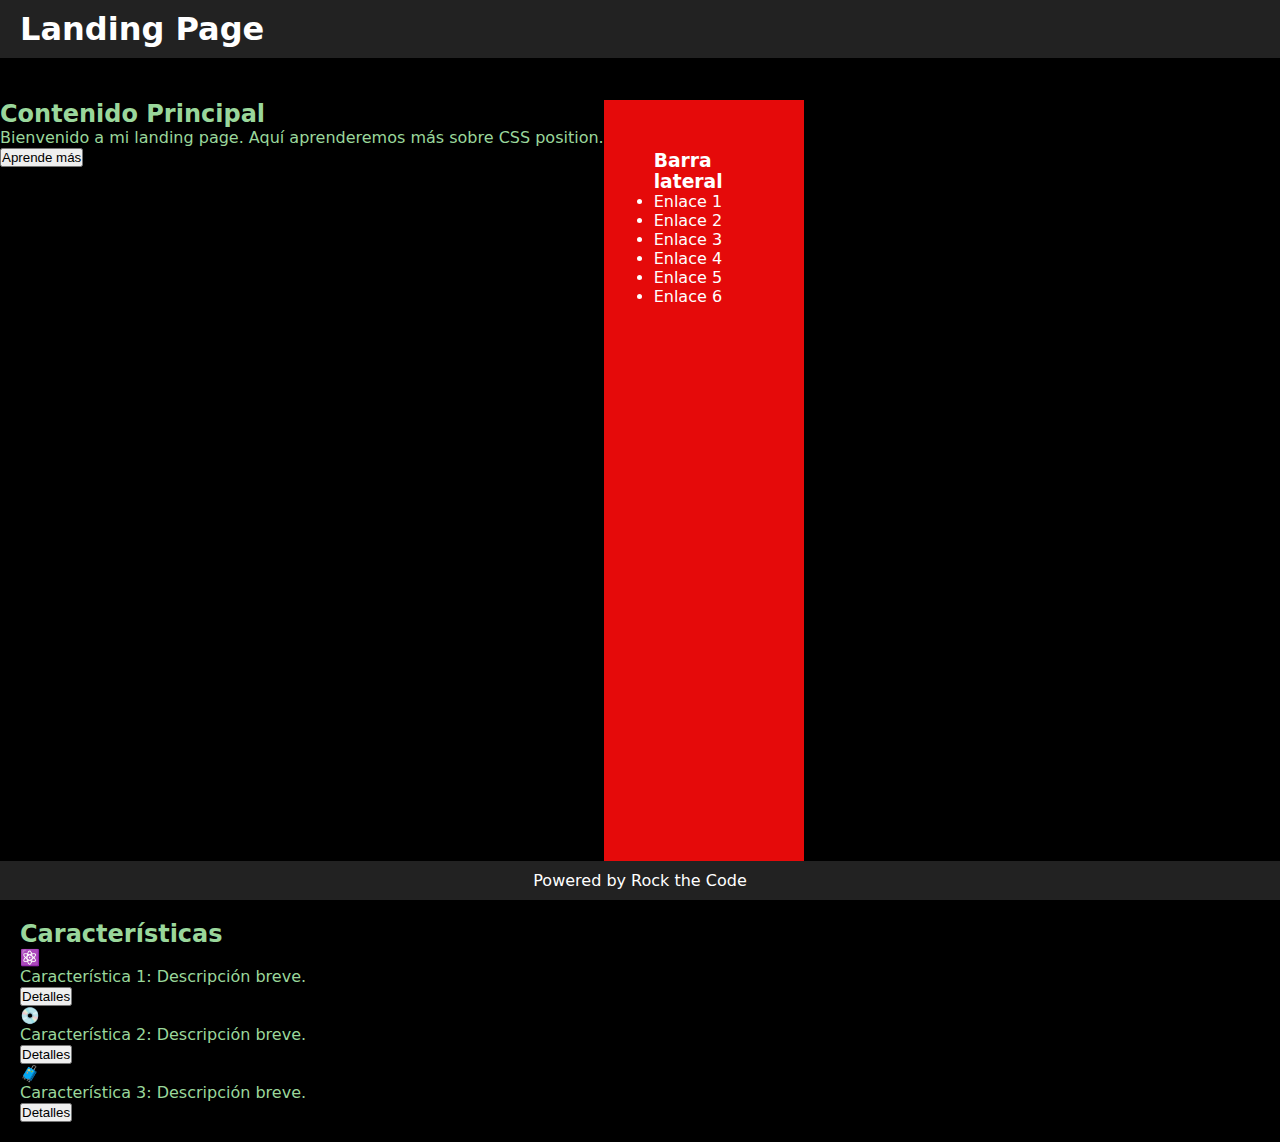
<file: posicionamiento/index.html>
<!DOCTYPE html>
<html lang="es">
  <head>
    <meta charset="UTF-8" />
    <meta name="viewport" content="width=device-width, initial-scale=1.0" />
    <link rel="stylesheet" href="style.css" />
    <title>Landing Page</title>
  </head>
  <body>
    <header>
      <h1>Landing Page</h1>
    </header>
    <main>
      <section class="content">
        <h2>Contenido Principal</h2>
        <p>
          Bienvenido a mi landing page. Aquí aprenderemos más sobre CSS position.
        </p>
        <button>Aprende más</button>
      </section>
      <aside class="sidebar">
        <h3>Barra lateral</h3>
        <ul>
          <li>Enlace 1</li>
          <li>Enlace 2</li>
          <li>Enlace 3</li>
          <li>Enlace 4</li>
          <li>Enlace 5</li>
          <li>Enlace 6</li>
        </ul>
      </aside>
    </main>
    <section class="features">
      <h2>Características</h2>
      <div class="feature">
        <span>⚛️</span>
        <p>Característica 1: Descripción breve.</p>
        <button>Detalles</button>
      </div>
      <div class="feature">
        <span>💿</span>
        <p>Característica 2: Descripción breve.</p>
        <button>Detalles</button>
      </div>
      <div class="feature">
        <span>🧳</span>
        <p>Característica 3: Descripción breve.</p>
        <button>Detalles</button>
      </div>
    </section>
    <footer>
      <p>Powered by Rock the Code</p>
    </footer>
  </body>
</html>
</file>
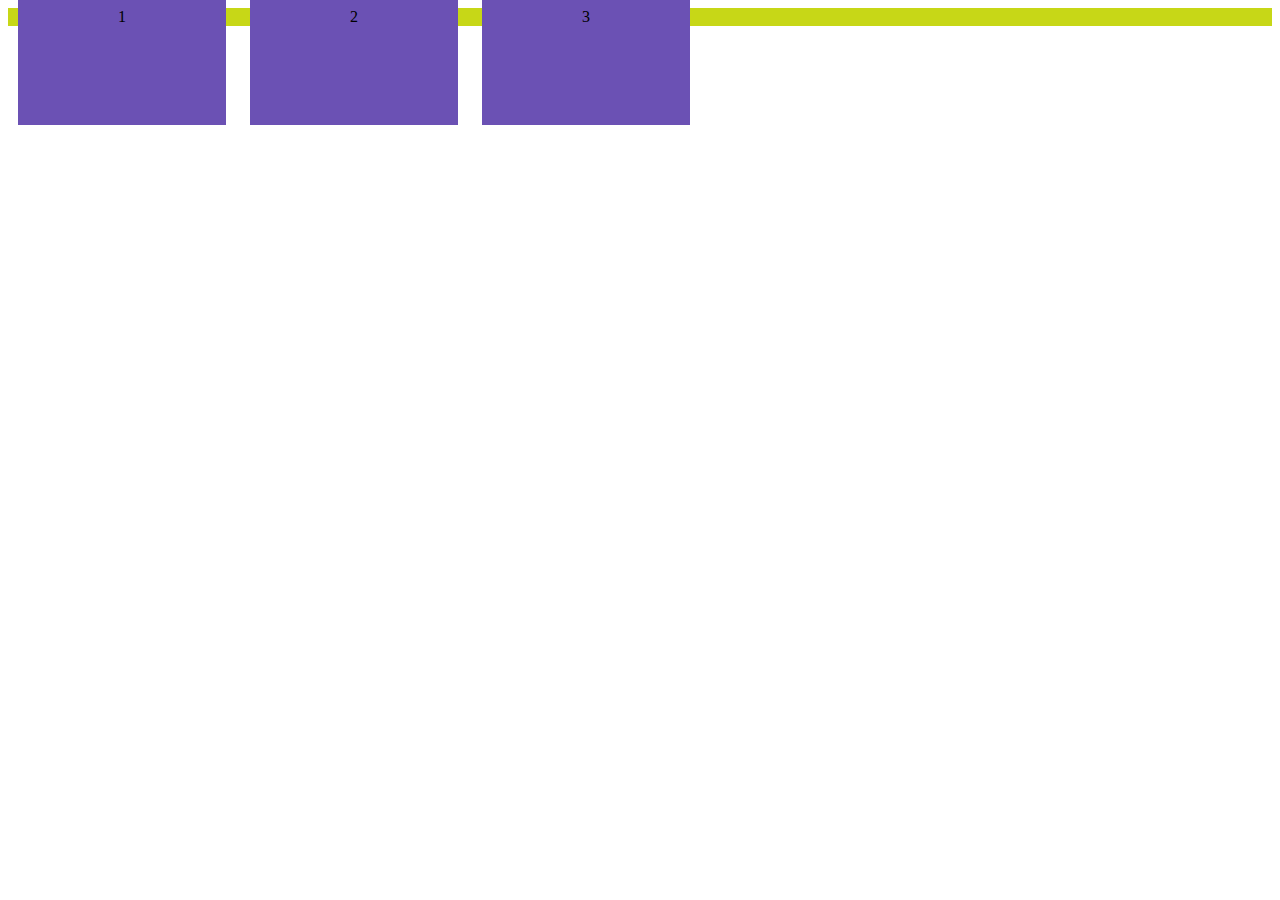
<file: pseudoelementos/index.html>
<!DOCTYPE html>
<html lang="en">
<head>
    <meta charset="UTF-8">
    <meta name="viewport" content="width=device-width, initial-scale=1.0">
    <title>Document</title>
    <link rel="stylesheet" href="style.css">
</head>
<body>
 <div>
    <span>1</span>
    <span>2</span>
    <span>3</span>
</div>   
</body>
</html>
</file>
<file: posicionamiento/style.css>
/* Estilos generales */
* {
  margin: 0;
  padding: 0;
  box-sizing: border-box;
}

body {
  font-family: system-ui, -apple-system, BlinkMacSystemFont, "Segoe UI", Roboto,
    Oxygen, Ubuntu, Cantarell, "Open Sans", "Helvetica Neue", sans-serif;
  margin: 0;
  padding: 0;
  min-height: 100vh;
  background-color: #000000;
  color: #9ad79b;
}header {
  position: fixed;
  top: 0;
  left: 0;
  width: 100%;
  background-color: #222;
  color: white;
  padding: 10px 20px;
  z-index: 1000;
}

main {
  padding-top: 100px; /* espacio para que no tape el header */
  display: flex; 
}

.sidebar {
  width: 200px;
  background-color: #e50a0a;
  color: white;
  padding: 50px;
  height: calc(100vh - 100px);
  position: sticky;
  top: 60px; /* debajo del header fijo */
}

.features {
  flex: 1;
  padding: 20px;
}

footer {
  position: fixed;
  bottom: 0;
  left: 0;
  width: 100%;
  background-color: #222;
  color: white;
  text-align: center;
  padding: 10px 0;
}
</file>
<file: pseudoelementos/style.css>
div{
    margin: 10;
    padding: 20;
    display: block;
    background-color: rgb(199, 215, 23);
}
span {
    background-color: rgb(107, 81, 180);
    width: 100px;
    height: 100px;
    padding: 100px;
    list-style-type: none;
    text-align: center;
    margin: 10px 10px;
}
</file>
